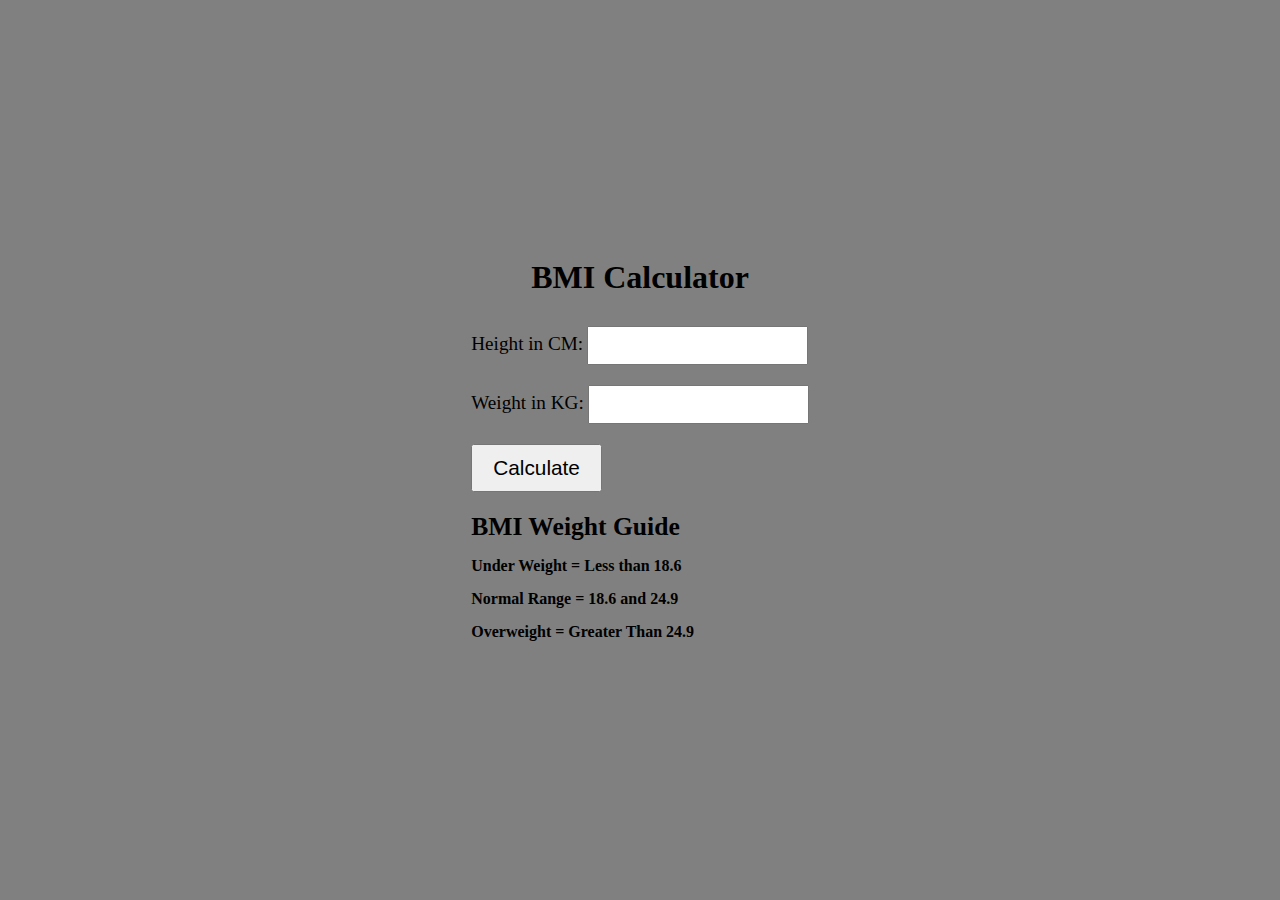
<file: 09-Project-BMI-Calculator/index.html>
<!DOCTYPE html>
<html lang="en">
<head>
    <meta charset="UTF-8">
    <meta name="viewport" content="width=device-width, initial-scale=1.0">
    <title>BMI Calculator</title>
    <style>
        *{
            margin: 0;
            padding: 0;
            box-sizing: border-box;
        }
        body{
            height: 100%;
            width: 100%;
        }
        .container{
            height: 100vh;
            background-color: grey;
            display: flex;
            align-items: center;
            justify-content: center;
            flex-direction: column;
            gap: 30px;
        }
        input{
            margin-bottom: 20px;
            padding: 10px 20px;
        }
        label{
            font-size: 1.2rem;
        }
        button{
            padding: 10px 20px;
            font-size: 1.3rem;
            margin-bottom: 10px;
            display: block;
            text-align: center;
            
        }
        #weight-guide{
            display: flex;
            flex-direction: column;
            gap: 15px;
            font-weight: 600;
        }
        #weight-guide h3{
            font-weight: 900;
            font-size: 1.6rem;
            margin-top: 10px;
        }
        #results{
            font-size: 1.4rem;
            color: white;
        }
    </style>
</head>
<body>
    <div class="container">
        <h1>BMI Calculator</h1>
        <form>
            <p>
                <label>Height in CM:</label>
                <input type="text" id="height">
            </p>
             <p>
                <label>Weight in KG:</label>
                <input type="text" id="weight">
            </p>
            <button>Calculate</button>
            <div id="results"></div>
            <div id="weight-guide">
                <h3>BMI Weight Guide</h3>
                <p>Under Weight = Less than 18.6</p>
                <p>Normal Range = 18.6 and 24.9</p>
                <p>Overweight = Greater Than 24.9</p>
            </div>
        </form>
    </div>

    <script src="script.js"></script>
</body>
</html>
</file>
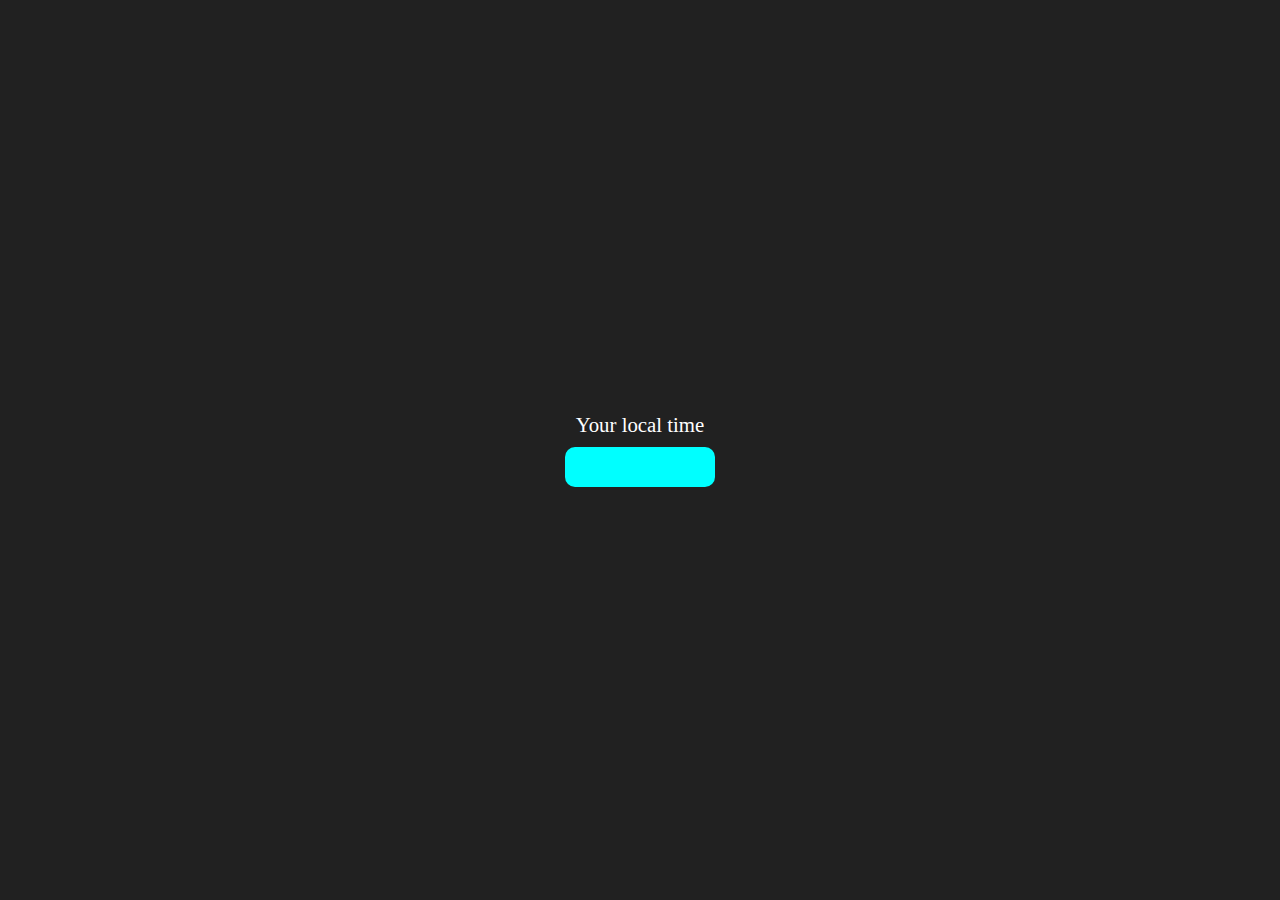
<file: 10-digital-clock/index.html>
<!DOCTYPE html>
<html lang="en">
<head>
    <meta charset="UTF-8">
    <meta name="viewport" content="width=device-width, initial-scale=1.0">
    <title>Digital Clock</title>
    <style>
        *{
            margin: 0;
            padding: 0;
            box-sizing: border-box;
        }
        .center{
            background-color: #212121;
            height: 100vh;
            display: flex;
            align-items: center;
            justify-content: center;
            flex-direction: column;
            gap: 10px;
        }
        span{
            color: white;
            font-size: 1.3rem;
        }
        #clock{
            height: 40px;
            width: 150px;
            background-color: aqua;
            border-radius: 10px;
            display: flex;
            align-items: center;
            justify-content: center;
        }
    </style>
</head>
<body>
    <div class="center">
        <div id="banner"><span>Your local time</span></div>
        <div id="clock"></div>
    </div>
    <script src="script.js"></script>
</body>
</html>
</file>
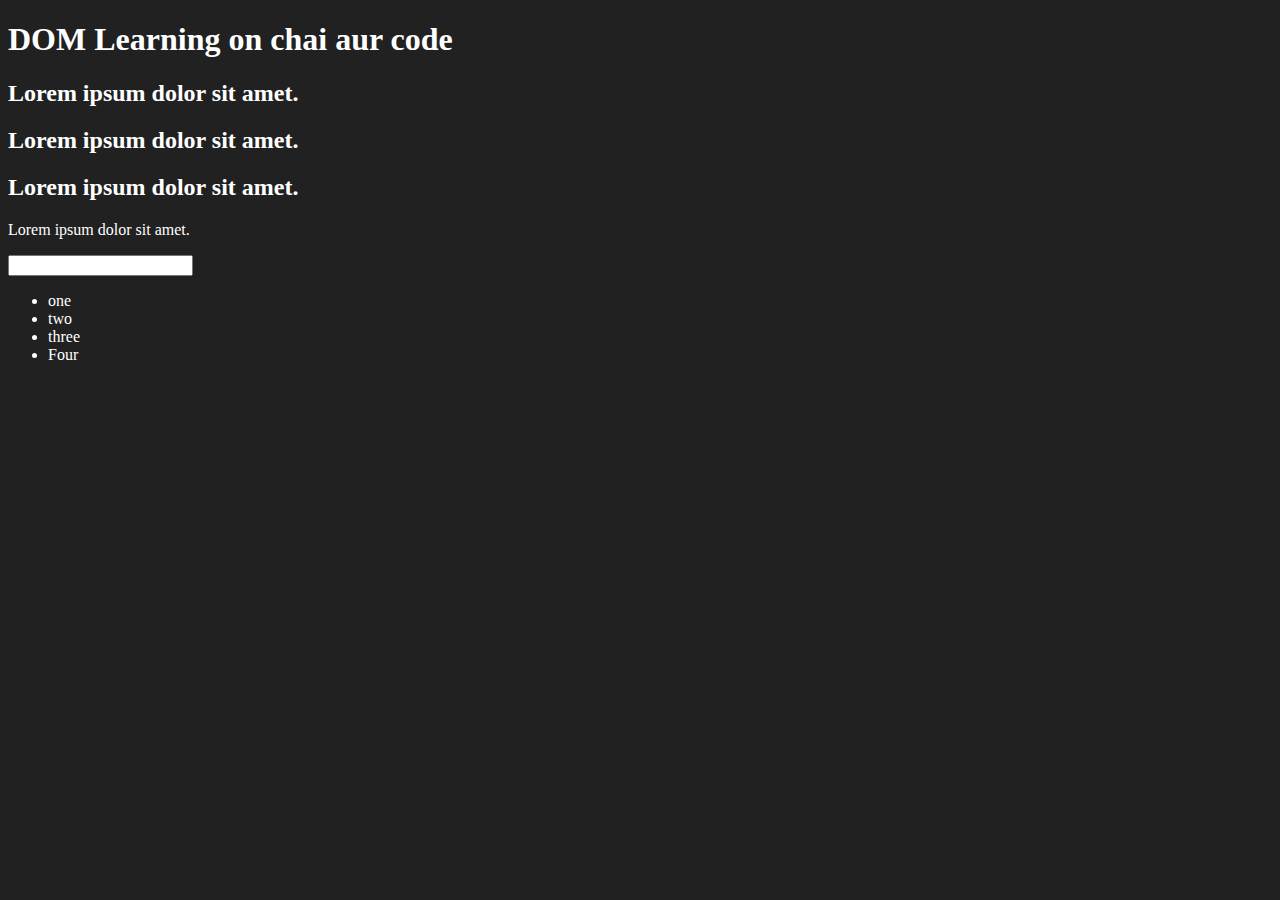
<file: 07-DOM/one.html>
<!DOCTYPE html>
<html lang="en">
<head>
    <meta charset="UTF-8">
    <meta name="viewport" content="width=device-width, initial-scale=1.0">
    <title>DOM Learning</title>
    <style>
        .bg-black{
            background-color: #212121;
            color: #fff;
        }
    </style>
</head>
<body  class="bg-black">
    <div>
        <h1 id="title" class="heading">DOM Learning on chai aur code  <span style="display: none;">text test</span></h1>
        <h2>Lorem ipsum dolor sit amet.</h2>
        <h2>Lorem ipsum dolor sit amet.</h2>
        <h2>Lorem ipsum dolor sit amet.</h2>
        <p>Lorem ipsum dolor sit amet.</p>
        <input type="password">

        <ul>
            <li class="list-item">one</li>
            <li class="list-item">two</li>
            <li class="list-item">three</li>
            <li class="list-item">Four</li>
        </ul>
    </div>
</body>
</html>
</file>
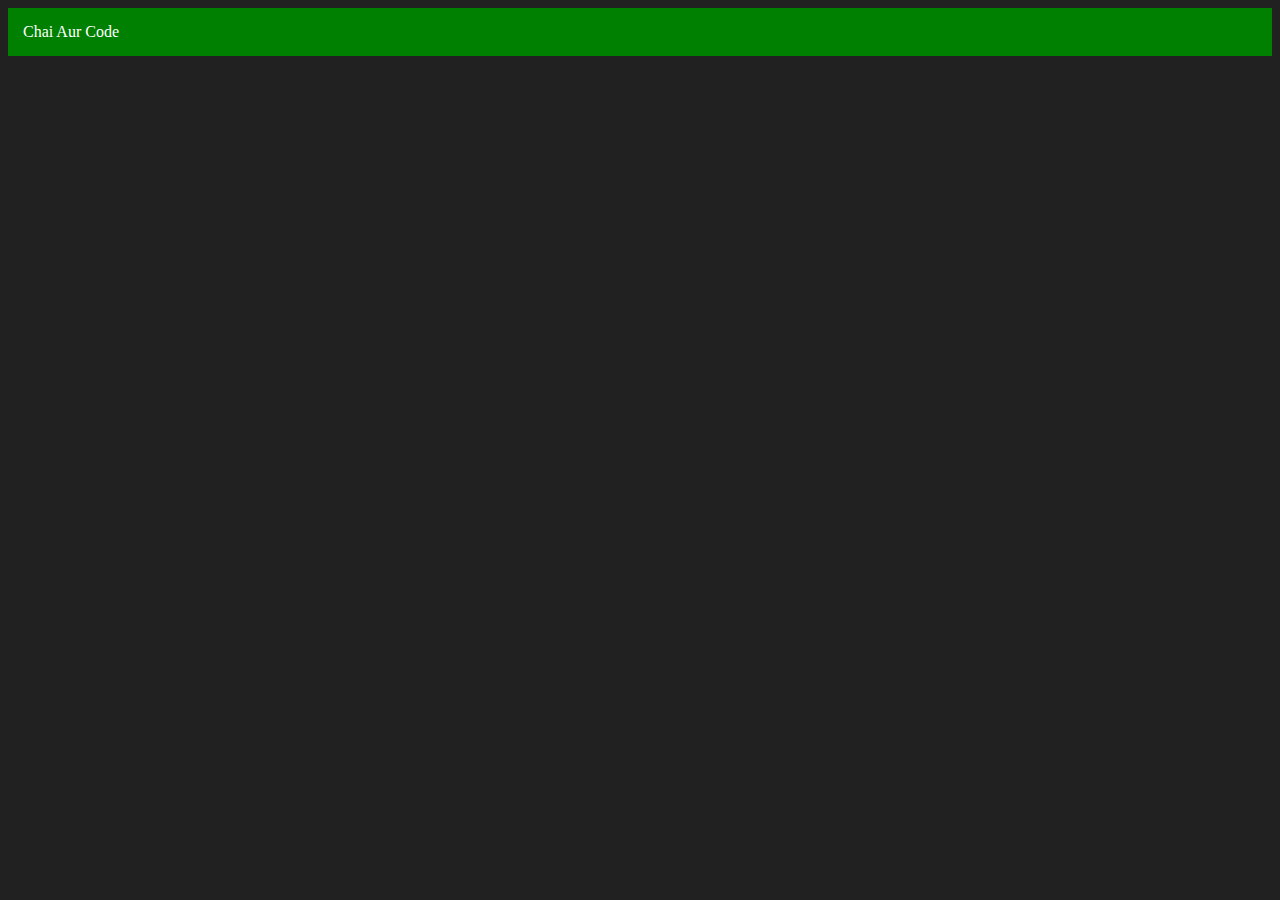
<file: 07-DOM/three.html>
<!DOCTYPE html>
<html lang="en">
<head>
    <meta charset="UTF-8">
    <meta name="viewport" content="width=device-width, initial-scale=1.0">
    <title>DOM</title>
</head>
<body style="background-color: #212121; color: #fff;">
    
    <script>
        let div = document.createElement("div")
        div.className = "main";
        div.id =Math.round( Math.random() * 10 + 1);
        div.setAttribute("title", "chai aur code");
        div.style.backgroundColor = "green";
        div.style.padding = "15px";
        // div.textContent = "Chai Aur Code";
        const addText = document.createTextNode("Chai Aur Code");
        div.appendChild(addText);

        document.body.append(div)
        // console.log(div);
    </script>
</body>
</html>
</file>
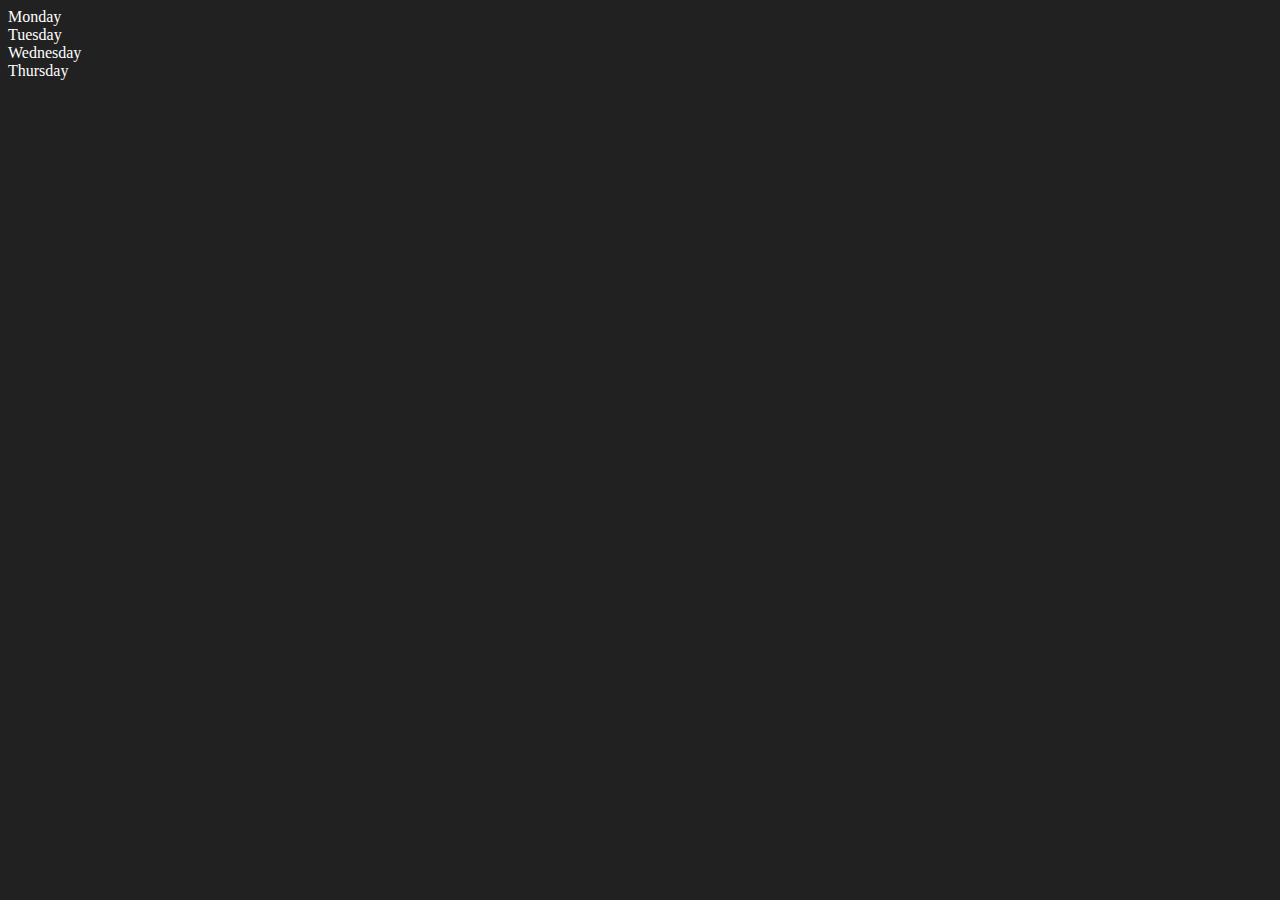
<file: 07-DOM/two.html>
<!DOCTYPE html>
<html lang="en">
<head>
    <meta charset="UTF-8">
    <meta name="viewport" content="width=device-width, initial-scale=1.0">
    <title>DOM</title>
</head>
<body style="background-color: #212121; color: #fff;">
    <div class="parent">
        <div class="day">Monday</div>
        <div class="day">Tuesday</div>
        <div class="day">Wednesday</div>
        <div class="day">Thursday</div>
    </div>
    <script>
        let parent = document.querySelector(".parent");
        // console.log(parent);
        // console.log(parent.children[1]);
        // console.log(parent.children[1].innerHTML);
        // for (let i = 0; i < parent.children.length; i++) {
        //     console.log(parent.children[i].innerHTML);
            
        // }
        // parent.children[1].style.color = "orange";
        // console.log(parent.firstElementChild.textContent);
        // console.log(parent.lastElementChild.textContent);

        console.log("NODES : ", parent.childNodes);


    </script>
</body>
</html>
</file>
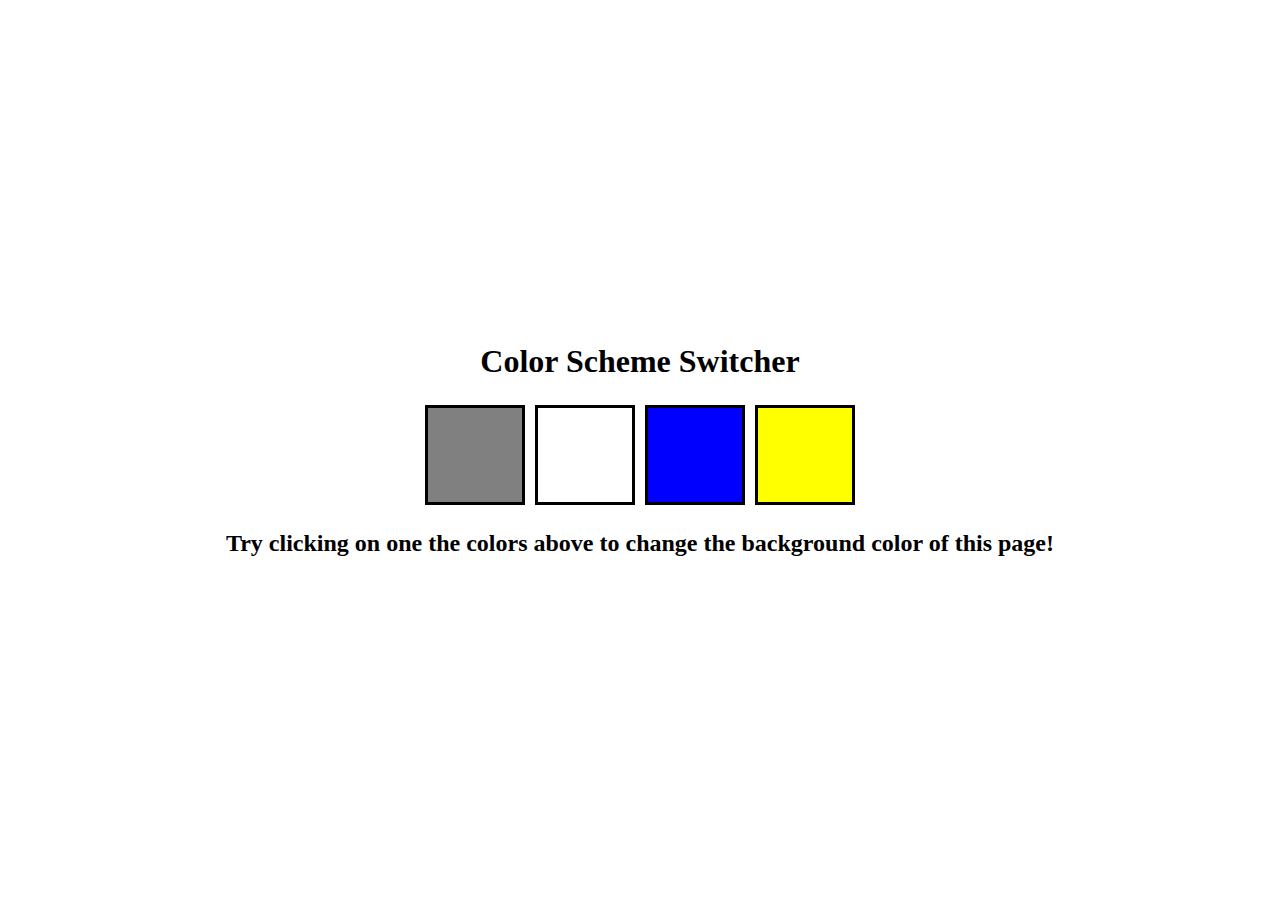
<file: 08-project-Color-Changer/color-changer.html>
<!DOCTYPE html>
<html lang="en">
  <head>
    <meta charset="UTF-8" />
    <meta name="viewport" content="width=device-width, initial-scale=1.0" />
    <title>Color Changer</title>
    <style>
      * {
        margin: 0;
        padding: 0;
        box-sizing: border-box;
      }
      .container {
        height: 100vh;
        display: flex;
        flex-direction: column;
        align-items: center;
        justify-content: center;
        gap: 20px;
      }
      .colors{
        display: flex;
        flex-direction: row;
      }
      .button {
        display: inline-block;
        height: 100px;
        width: 100px;
        margin: 5px;
        border: 3px solid black;
        cursor: pointer;
      }
      #grey {
        background-color: grey;
      }
      #white {
        background-color: #fff;
      }
      #blue {
        background-color: blue;
      }
      #yellow {
        background-color: yellow;
      }
    </style>
  </head>
  <body>
    <div class="container">
      <h1>Color Scheme Switcher</h1>
      <div class="colors">
        <span class="button" id="grey"></span>
        <span class="button" id="white"></span>
        <span class="button" id="blue"></span>
        <span class="button" id="yellow"></span>
      </div>

      <h2>
        Try clicking on one the colors above
        <span>to change the background color of this page!</span>
      </h2>
    </div>

    <script src="script.js"></script>
  </body>
</html>
</file>
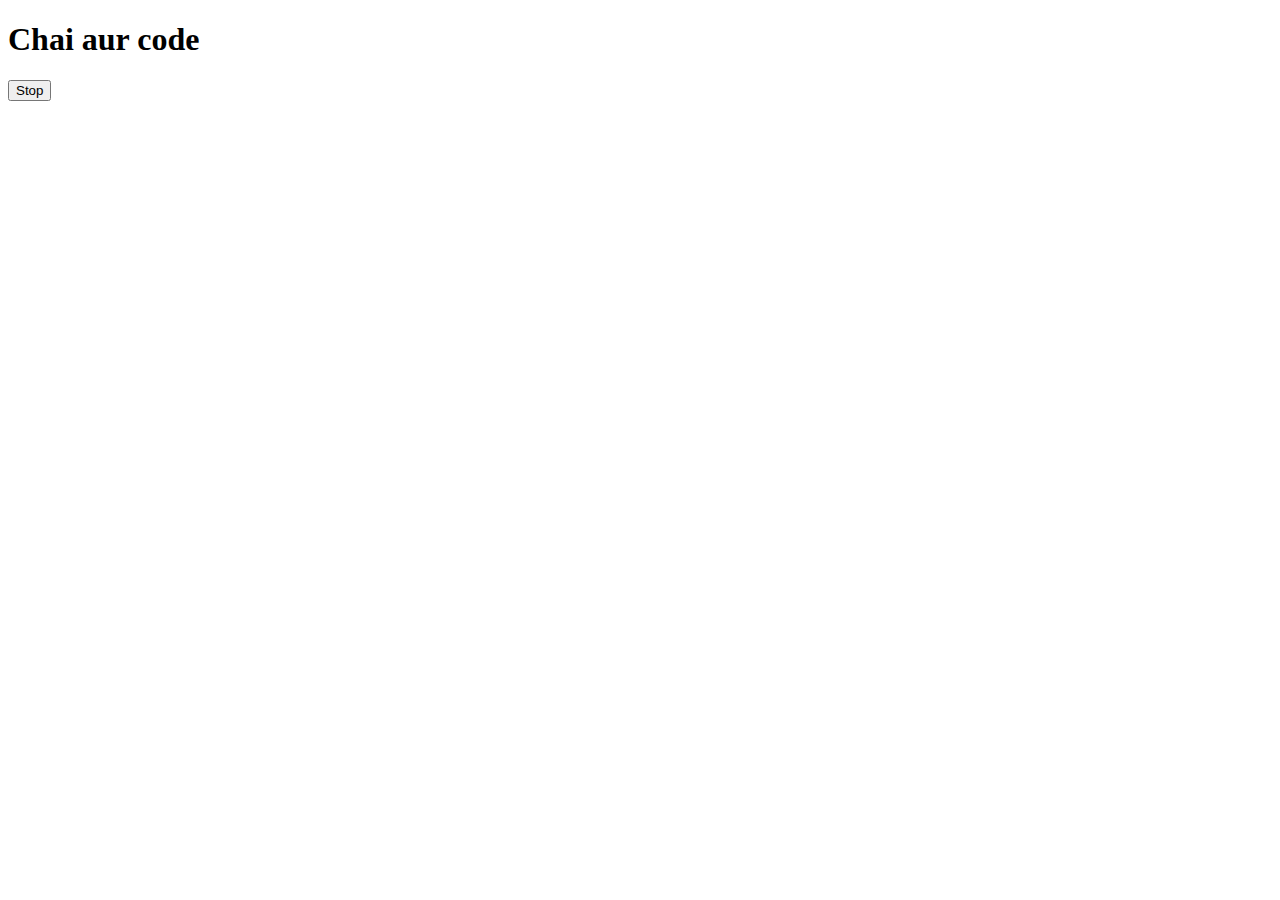
<file: 13-Async-two-projects/one.html>
<!DOCTYPE html>
<html lang="en">
<head>
    <meta charset="UTF-8">
    <meta name="viewport" content="width=device-width, initial-scale=1.0">
    <title>SetTimeout and SetInterval</title>
</head>
<body>
    <h1>Chai aur code</h1>
    <button id="stop">Stop</button>

    <script>
        const sayTousif = function(){
            console.log("Tousif");
        }

        function changeText(){
            document.querySelector("h1").textContent = "Best Js Series";
        }
        const changeMe = setTimeout(changeText, 2000)

        document.querySelector("#stop").addEventListener("click", function(){
            clearTimeout(changeMe);
            console.log("Stopped");
        })
    </script>
</body>
</html>
</file>
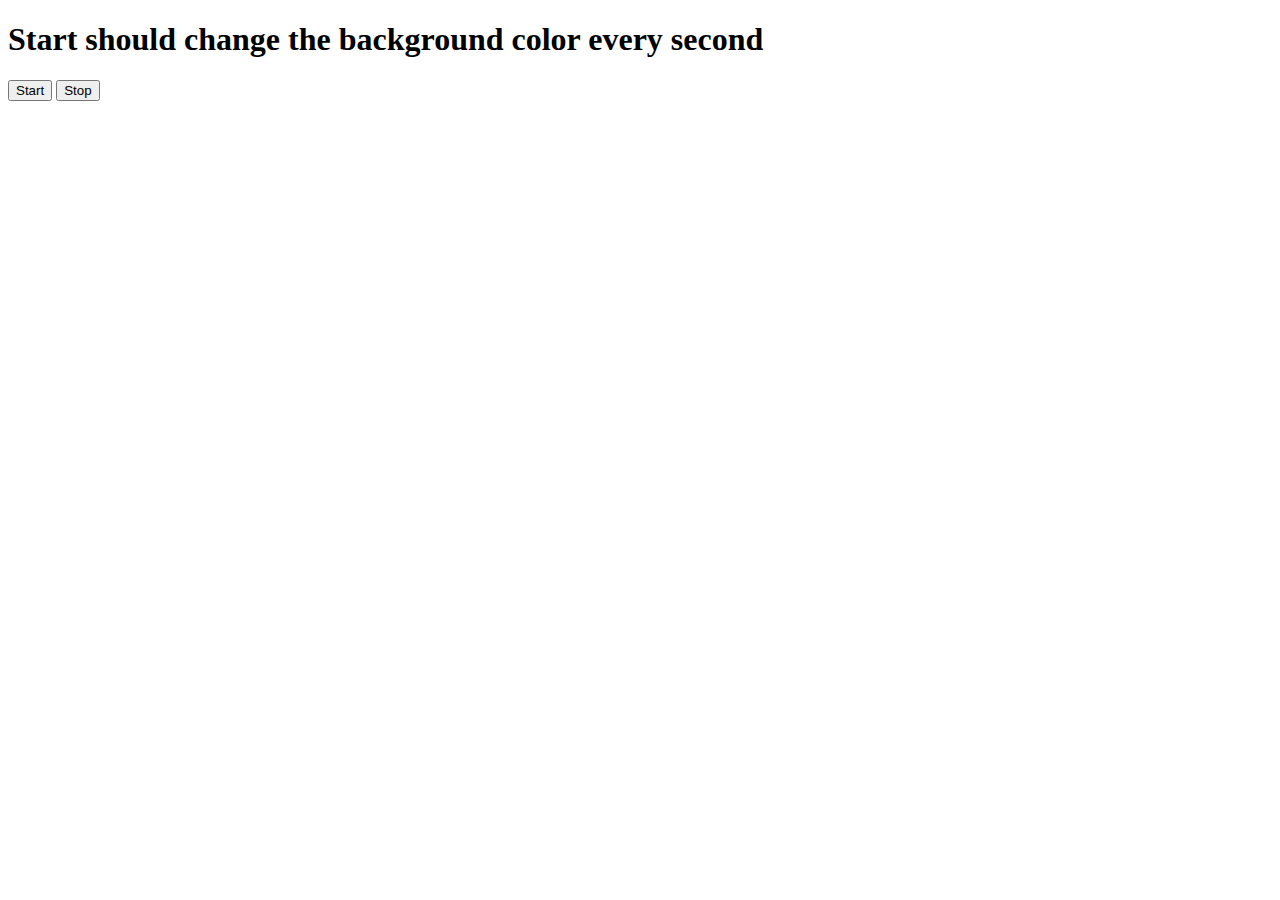
<file: 13-Async-two-projects/project1.html>
<!DOCTYPE html>
<html lang="en">
<head>
    <meta charset="UTF-8">
    <meta name="viewport" content="width=device-width, initial-scale=1.0">
    <title>Project 1</title>
</head>
<body>
    <h1>Start should change the background color every second</h1>
    <button id="start">Start</button>
    <button id="stop">Stop</button>

    <script>
        // generate a random color 
        const randomColor = function(){
            const hexValues = "0123456789ABCDEF";
            let color = "#";
            for (let i = 0; i<6; i++){
                color = color + hexValues[Math.floor(Math.random() * 16)];
                
            }
            return color;
        }


       let intervalId;
        
       

       function startChangingColor(){
        if (!intervalId){
            intervalId = setInterval(changeBgColor, 1000)
        }
        
       }

       function changeBgColor(){
        document.body.style.backgroundColor = randomColor()
       }

       function stopChangingColor(){
        intervalId = clearInterval(intervalId)
        intervalId = null;
       }
       document.querySelector("#start").addEventListener("click", startChangingColor)
       document.querySelector("#stop").addEventListener("click", stopChangingColor)
    </script>
</body>
</html>
</file>
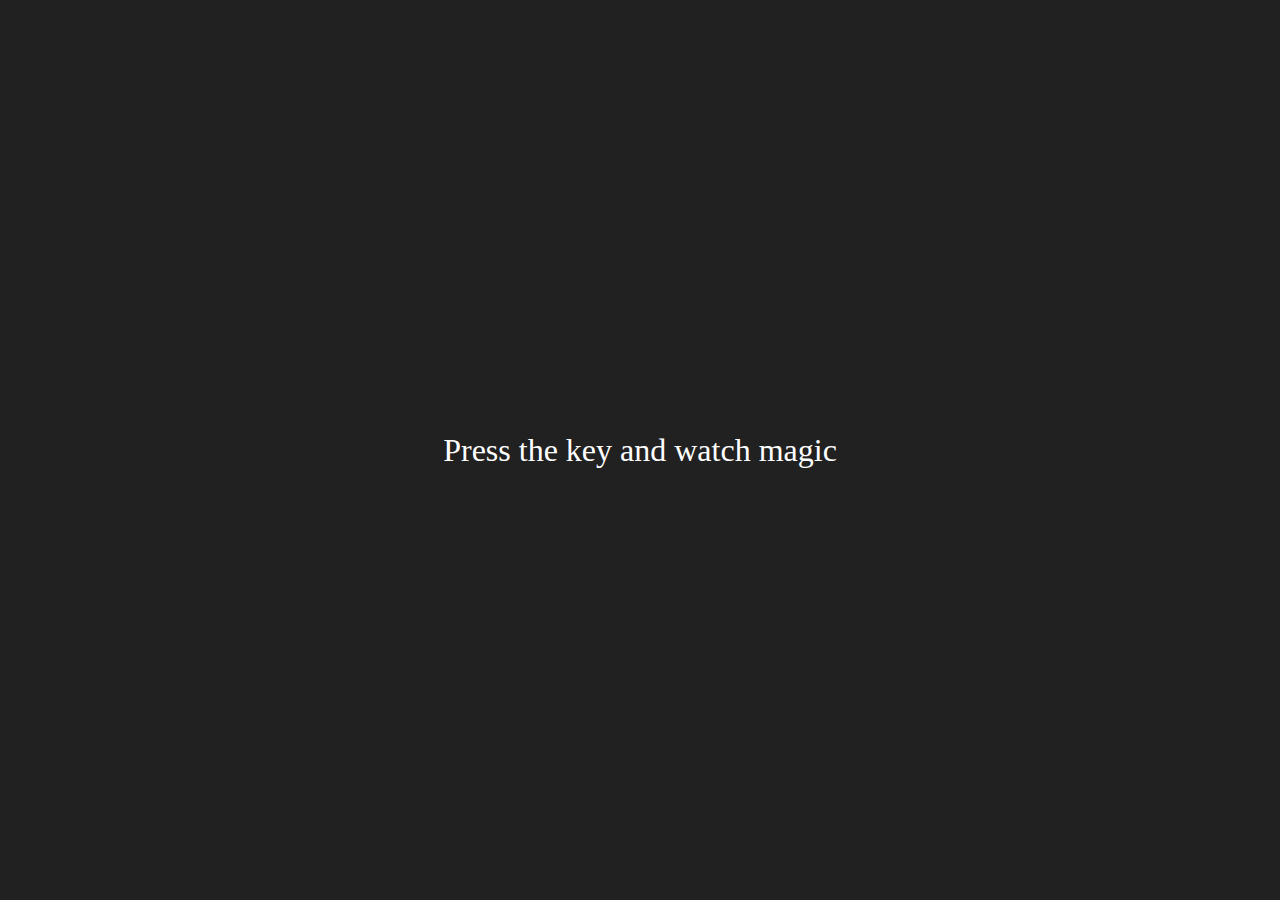
<file: 13-Async-two-projects/project2.html>
<!DOCTYPE html>
<html lang="en">
  <head>
    <meta charset="UTF-8" />
    <meta name="viewport" content="width=device-width, initial-scale=1.0" />
    <title>Project 2</title>
    <style>
      * {
        margin: 0;
        padding: 0;
        box-sizing: border-box;
      }
      body {
        background-color: #212121;
        height: 100vh;
      }
      .project {
        height: 100%;
        display: flex;
        align-items: center;
        justify-content: center;
      }
      .key {
        color: white;
        font-size: 2rem;
      }
    </style>
  </head>
  <body>
    <div class="project">
      <div id="insert">
        <div class="key">Press the key and watch magic</div>
      </div>
    </div>

    <!-- JAVASCRIPT CODE -->
    <script>
      let insert = document.getElementById("insert");
      window.addEventListener("keydown", function (e) {
        insert.innerHTML = `
            <div class = "color" style="color:white">
                <table border="1">
  <tr>
    <th>key</th>
    <th>keyCode</th>
    <th>Key</th>
  </tr>
  <tr>
    <td>${e.key === " " ? "space" : e.key}</td>
    <td>${e.keyCode}</td>
    <td>${e.code}</td>
  </tr>
  <table/>
                </div>
            `;
      });
    </script>
  </body>
</html>
</file>
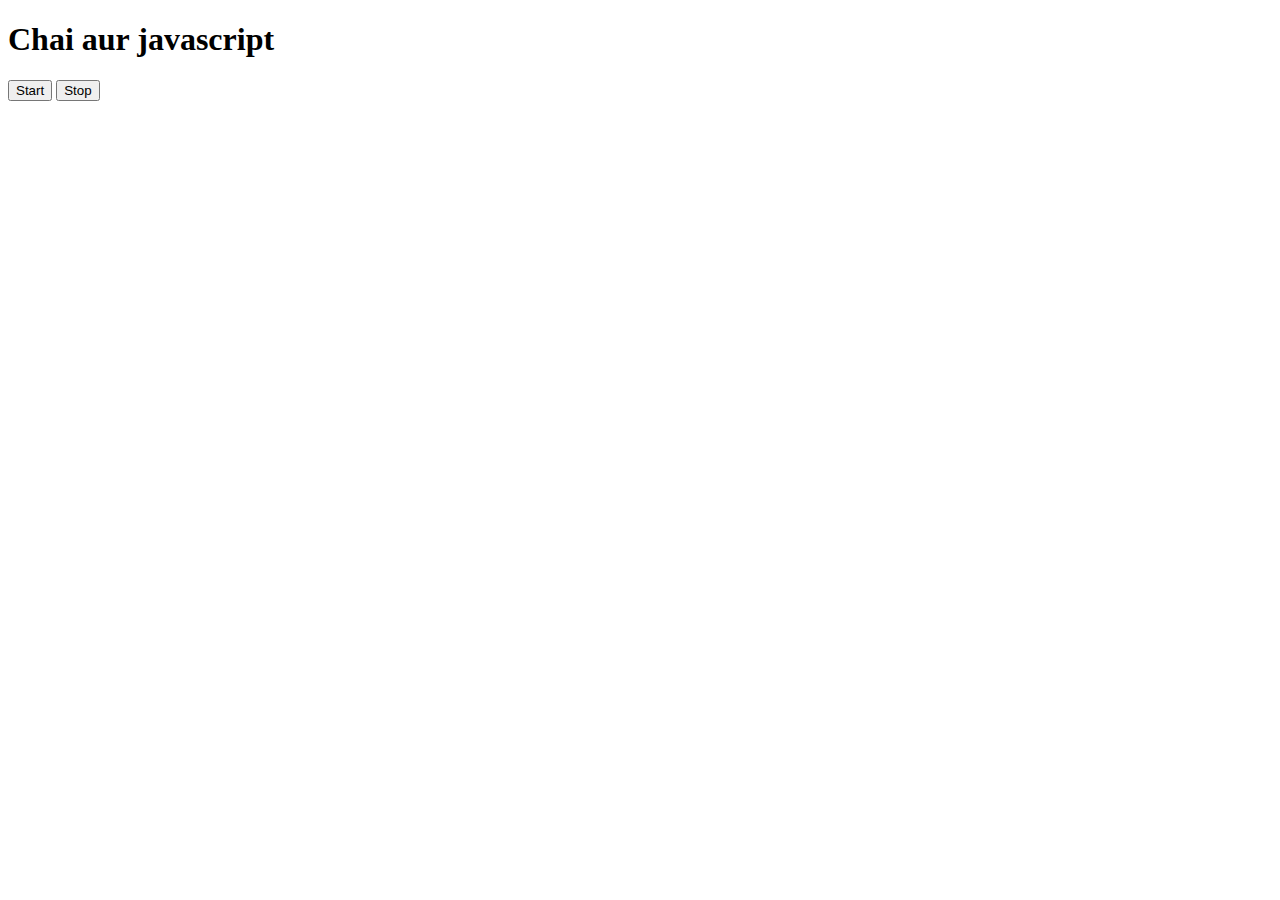
<file: 13-Async-two-projects/two.html>
<!DOCTYPE html>
<html lang="en">
<head>
    <meta charset="UTF-8">
    <meta name="viewport" content="width=device-width, initial-scale=1.0">
    <title>SetTimeout and SetInterval</title>
</head>
<body>
    <h1>Chai aur javascript</h1>
     <button id="start">Start</button>
    <button id="stop">Stop</button>

    <script>
    const sayDate = function(){
        console.log("Sam", Date.now());
    }
    let intervalId;
    document.querySelector("#start").addEventListener("click", ()=>{
        intervalId = setInterval(sayDate, 2000)
    })

    document.querySelector("#stop").addEventListener("click", function(){
        clearInterval(intervalId)
        console.log("Stopped");
    })

    </script>
</body>
</html>
</file>
